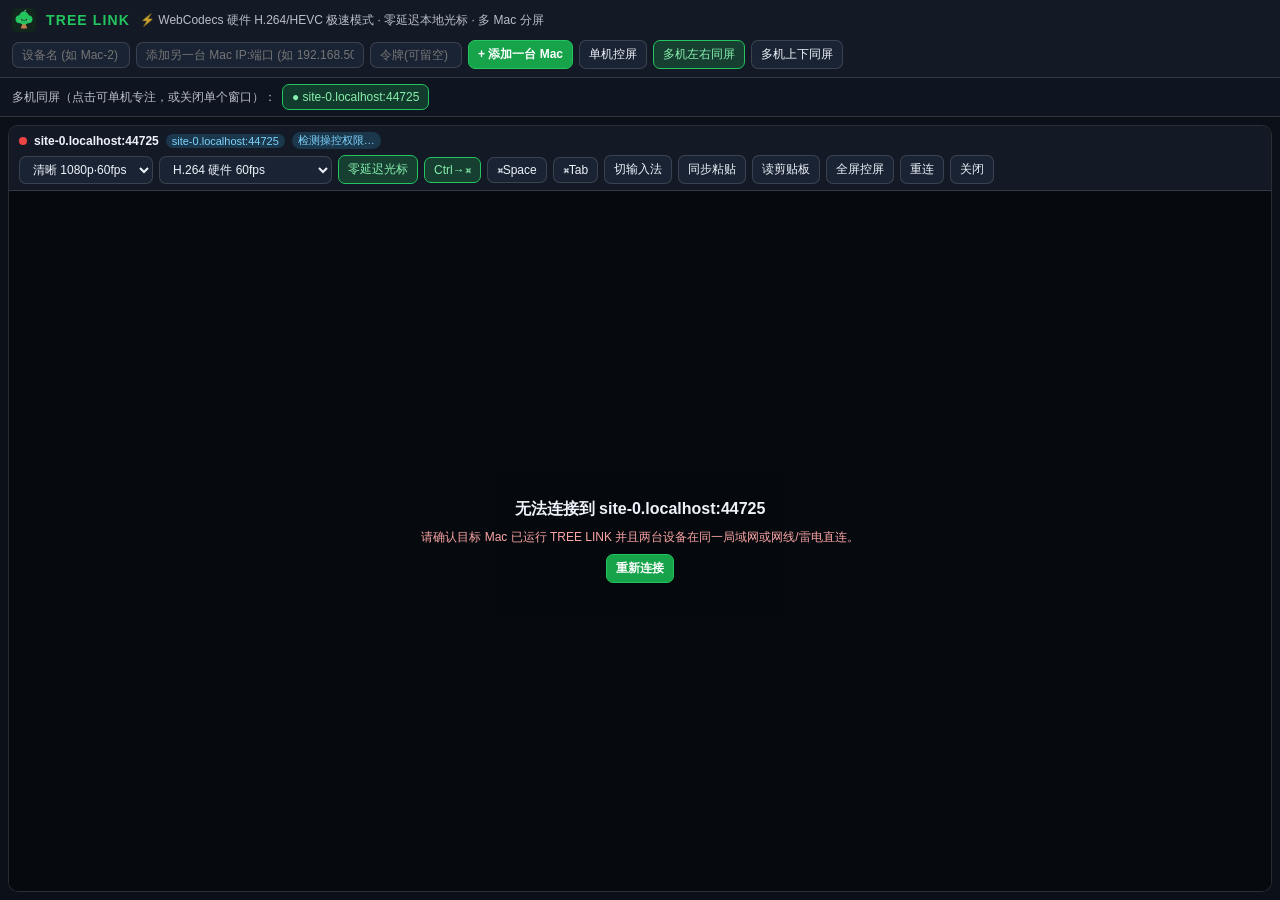
<file: crates/treelink-screen/src/viewer.html>
<!doctype html>
<html lang="zh-CN">
<head>
  <meta charset="UTF-8" />
  <meta name="viewport" content="width=device-width, initial-scale=1.0" />
  <link rel="icon" type="image/svg+xml" href="data:image/svg+xml,%3Csvg xmlns='http://www.w3.org/2000/svg' viewBox='0 0 100 100'%3E%3Crect width='100' height='100' rx='22' fill='%2313261E'/%3E%3Cpath d='M43 60 C43 70 40 77 37 82 C36 84 38 85 41 85 H59 C62 85 64 84 63 82 C60 77 57 70 57 60 Z' fill='%23C47E4A'/%3E%3Ccircle cx='32' cy='47' r='17' fill='%2322C55E'/%3E%3Ccircle cx='68' cy='47' r='17' fill='%2322C55E'/%3E%3Ccircle cx='50' cy='35' r='20' fill='%2322C55E'/%3E%3Ccircle cx='50' cy='49' r='20' fill='%2322C55E'/%3E%3Cpath d='M50 16 Q52 8 60 6 Q58 14 50 16 Z' fill='%2386EFAC'/%3E%3Ccircle cx='40' cy='49' r='3.6' fill='%230F241B'/%3E%3Ccircle cx='60' cy='49' r='3.6' fill='%230F241B'/%3E%3Cpath d='M46 53 Q50 57 54 53' fill='none' stroke='%230F241B' stroke-width='2.5' stroke-linecap='round'/%3E%3C/svg%3E" />
  <title>TREE LINK — 多机实时桌面掌控台</title>
  <style>
    :root {
      color-scheme: dark;
      --bg: #0b0f17;
      --surface: #131a26;
      --surface-2: #1a2333;
      --border: rgba(255, 255, 255, 0.14);
      --text: #eef3fb;
      --muted: rgba(238, 243, 251, 0.76);
      --accent: #22c55e;
      --accent-2: #38bdf8;
      --warn: #f59e0b;
      --err: #ef4444;
    }
    * { box-sizing: border-box; }
    html, body {
      margin: 0;
      padding: 0;
      width: 100%;
      height: 100%;
      background: var(--bg);
      color: var(--text);
      font-family: -apple-system, BlinkMacSystemFont, "Segoe UI", "PingFang SC", "Microsoft YaHei", sans-serif;
      overflow: hidden;
    }
    .app {
      display: flex;
      flex-direction: column;
      width: 100%;
      height: 100%;
    }
    .topbar {
      display: flex;
      align-items: center;
      justify-content: space-between;
      flex-wrap: wrap;
      gap: 8px;
      padding: 8px 12px;
      background: var(--surface);
      border-bottom: 1px solid var(--border);
    }
    .brand {
      display: flex;
      align-items: center;
      gap: 10px;
    }
    .logo {
      font-weight: 800;
      letter-spacing: 0.08em;
      color: var(--accent);
      font-size: 14px;
    }
    .sub {
      font-size: 12px;
      color: var(--muted);
    }
    .controls {
      display: flex;
      align-items: center;
      flex-wrap: wrap;
      gap: 6px;
    }
    input, select, button {
      font: inherit;
      font-size: 12px;
      border-radius: 7px;
      border: 1px solid var(--border);
      background: var(--surface-2);
      color: var(--text);
      padding: 5px 9px;
      outline: none;
    }
    input:focus, select:focus {
      border-color: var(--accent);
    }
    select {
      color-scheme: dark;
    }
    select option {
      background-color: #131a26;
      color: #eef3fb;
    }
    button {
      cursor: pointer;
      transition: background 0.12s, border-color 0.12s;
    }
    button:hover { background: #233046; }
    button.primary {
      background: #16a34a;
      border-color: #22c55e;
      color: #fff;
      font-weight: 600;
    }
    button.primary:hover { background: #15803d; }
    button.active {
      background: rgba(34, 197, 94, 0.22);
      border-color: var(--accent);
      color: #86efac;
    }
    .grid {
      flex: 1;
      min-height: 0;
      display: grid;
      gap: 8px;
      padding: 8px;
    }
    .grid[data-layout="split-h"] { grid-template-columns: repeat(auto-fit, minmax(420px, 1fr)); }
    .grid[data-layout="split-v"] { grid-template-columns: 1fr; grid-auto-rows: 1fr; }
    .grid[data-layout="single"] { grid-template-columns: 1fr; }
    .pane {
      display: flex;
      flex-direction: column;
      min-width: 0;
      min-height: 0;
      border-radius: 10px;
      overflow: hidden;
      border: 1px solid var(--border);
      background: #070a0f;
      position: relative;
    }
    .pane.focused {
      border-color: var(--accent);
      box-shadow: 0 0 0 2px rgba(34, 197, 94, 0.28);
    }
    .pane.drop-hover {
      border-color: var(--accent-2);
      box-shadow: 0 0 0 3px rgba(56, 189, 248, 0.45);
    }
    .pane.hidden-solo {
      display: none;
    }
    .host-tabs {
      display: flex;
      align-items: center;
      flex-wrap: wrap;
      gap: 6px;
      padding: 6px 12px;
      background: #0f1520;
      border-bottom: 1px solid var(--border);
    }
    .host-tabs-label {
      font-size: 12px;
      color: var(--muted);
    }
    .pane-bar {
      display: flex;
      align-items: center;
      justify-content: space-between;
      flex-wrap: wrap;
      gap: 6px;
      padding: 6px 10px;
      background: var(--surface);
      border-bottom: 1px solid var(--border);
    }
    .pane-title {
      display: flex;
      align-items: center;
      gap: 7px;
      font-size: 12px;
    }
    .dot {
      width: 8px;
      height: 8px;
      border-radius: 50%;
      background: #64748b;
    }
    .dot.streaming { background: var(--accent); }
    .dot.connecting { background: var(--warn); }
    .dot.error { background: var(--err); }
    .meta {
      font-size: 11px;
      color: var(--muted);
    }
    .badge {
      font-size: 11px;
      padding: 1px 6px;
      border-radius: 999px;
      background: rgba(56, 189, 248, 0.18);
      color: #7dd3fc;
    }
    .badge.ok {
      background: rgba(34, 197, 94, 0.2);
      color: #86efac;
    }
    .badge.warn {
      background: rgba(245, 158, 11, 0.22);
      color: #fcd34d;
    }
    .ax-bar {
      display: none;
      align-items: center;
      justify-content: space-between;
      gap: 10px;
      padding: 6px 12px;
      font-size: 12px;
      background: rgba(245, 158, 11, 0.16);
      border-bottom: 1px solid rgba(245, 158, 11, 0.35);
      color: #fde68a;
    }
    .ax-bar.show { display: flex; }
    .stage {
      position: relative;
      flex: 1;
      min-height: 0;
      display: flex;
      align-items: center;
      justify-content: center;
      overflow: hidden;
      outline: none;
      background: #05070b;
    }
    canvas {
      max-width: 100%;
      max-height: 100%;
      width: auto;
      height: auto;
      object-fit: contain;
      display: block;
      user-select: none;
      cursor: default;
    }
    .overlay {
      position: absolute;
      inset: 0;
      display: flex;
      flex-direction: column;
      align-items: center;
      justify-content: center;
      gap: 8px;
      padding: 20px;
      text-align: center;
      background: rgba(7, 10, 15, 0.84);
    }
    .overlay.hidden { display: none; }
    .overlay-msg {
      max-width: 440px;
      font-size: 12px;
      color: #fca5a5;
      line-height: 1.5;
    }
    .drop-banner {
      position: absolute;
      inset: 10px;
      border: 2px dashed var(--accent-2);
      border-radius: 10px;
      background: rgba(15, 23, 42, 0.82);
      display: none;
      align-items: center;
      justify-content: center;
      font-size: 15px;
      font-weight: 600;
      color: #7dd3fc;
      pointer-events: none;
    }
    .pane.drop-hover .drop-banner { display: flex; }
    .toast {
      position: fixed;
      right: 14px;
      bottom: 14px;
      max-width: 420px;
      padding: 10px 14px;
      border-radius: 10px;
      background: #1e293b;
      border: 1px solid var(--border);
      color: var(--text);
      font-size: 12px;
      box-shadow: 0 10px 30px rgba(0,0,0,0.45);
      opacity: 0;
      transform: translateY(8px);
      transition: opacity 0.16s, transform 0.16s;
      pointer-events: none;
      z-index: 99;
    }
    .toast.show { opacity: 1; transform: translateY(0); }
  </style>
</head>
<body>
  <div class="app">
    <header class="topbar">
      <div class="brand">
        <svg width="24" height="24" viewBox="0 0 100 100" aria-hidden="true" style="flex:none">
          <rect width="100" height="100" rx="22" fill="#13261E"/>
          <path d="M43 60 C43 70 40 77 37 82 C36 84 38 85 41 85 H59 C62 85 64 84 63 82 C60 77 57 70 57 60 Z" fill="#C47E4A"/>
          <circle cx="32" cy="47" r="17" fill="#22C55E"/>
          <circle cx="68" cy="47" r="17" fill="#22C55E"/>
          <circle cx="50" cy="35" r="20" fill="#22C55E"/>
          <circle cx="50" cy="49" r="20" fill="#22C55E"/>
          <path d="M50 16 Q52 8 60 6 Q58 14 50 16 Z" fill="#86EFAC"/>
          <circle cx="40.5" cy="48.5" r="3.5" fill="#0F241B"/><circle cx="39.3" cy="47.3" r="1.2" fill="#FFF"/>
          <circle cx="59.5" cy="48.5" r="3.5" fill="#0F241B"/><circle cx="58.3" cy="47.3" r="1.2" fill="#FFF"/>
          <ellipse cx="33" cy="53.5" rx="3.5" ry="2" fill="#FDA4AF"/>
          <ellipse cx="67" cy="53.5" rx="3.5" ry="2" fill="#FDA4AF"/>
          <path d="M46.2 52.8 Q50 56.8 53.8 52.8" fill="none" stroke="#0F241B" stroke-width="2.5" stroke-linecap="round"/>
        </svg>
        <span class="logo">TREE LINK</span>
        <span class="sub" id="contextHint">多 Mac 实时控屏 · 拖拽文件直传 · 剪贴板同步</span>
      </div>
      <div class="controls">
        <button class="primary" id="httpsUpgradeBtn" style="display:none" title="切换到本地 HTTPS 以开启浏览器 WebCodecs 硬件 H.264 60fps（首次点高级→继续访问即可）">⚡ 极速 60fps H.264 模式 (HTTPS)</button>
        <input id="addName" placeholder="设备名 (如 Mac-2)" style="width:118px" />
        <input id="addHost" placeholder="添加另一台 Mac IP:端口 (如 192.168.50.88)" style="width:228px" />
        <input id="addToken" placeholder="令牌(可留空)" style="width:92px" />
        <button class="primary" id="addBtn">+ 添加一台 Mac</button>
        <button id="btnSingle">单机控屏</button>
        <button id="btnSplitH" class="active">多机左右同屏</button>
        <button id="btnSplitV">多机上下同屏</button>
      </div>
    </header>
    <div class="host-tabs" id="hostTabs">
      <span class="host-tabs-label" id="hostTabsLabel">已连接的电脑：</span>
    </div>
    <main class="grid" id="grid" data-layout="split-h"></main>
  </div>
  <div class="toast" id="toast"></div>

  <script>
  (() => {
    const PAGE_KEYBOARD = 0x07;
    const hid = (u) => ((PAGE_KEYBOARD << 16) | u) >>> 0;
    const HID_LCTRL = hid(0xe0), HID_LSHIFT = hid(0xe1), HID_LALT = hid(0xe2), HID_LGUI = hid(0xe3);
    const HID_RCTRL = hid(0xe4), HID_RSHIFT = hid(0xe5), HID_RALT = hid(0xe6), HID_RGUI = hid(0xe7);
    const HID_SPACE = hid(0x2c), HID_TAB = hid(0x2b);

    const CODE_TO_HID = {
      KeyA:hid(0x04),KeyB:hid(0x05),KeyC:hid(0x06),KeyD:hid(0x07),KeyE:hid(0x08),KeyF:hid(0x09),KeyG:hid(0x0a),
      KeyH:hid(0x0b),KeyI:hid(0x0c),KeyJ:hid(0x0d),KeyK:hid(0x0e),KeyL:hid(0x0f),KeyM:hid(0x10),KeyN:hid(0x11),
      KeyO:hid(0x12),KeyP:hid(0x13),KeyQ:hid(0x14),KeyR:hid(0x15),KeyS:hid(0x16),KeyT:hid(0x17),KeyU:hid(0x18),
      KeyV:hid(0x19),KeyW:hid(0x1a),KeyX:hid(0x1b),KeyY:hid(0x1c),KeyZ:hid(0x1d),
      Digit1:hid(0x1e),Digit2:hid(0x1f),Digit3:hid(0x20),Digit4:hid(0x21),Digit5:hid(0x22),
      Digit6:hid(0x23),Digit7:hid(0x24),Digit8:hid(0x25),Digit9:hid(0x26),Digit0:hid(0x27),
      Enter:hid(0x28),Escape:hid(0x29),Backspace:hid(0x2a),Tab:hid(0x2b),Space:hid(0x2c),
      Minus:hid(0x2d),Equal:hid(0x2e),BracketLeft:hid(0x2f),BracketRight:hid(0x30),Backslash:hid(0x31),
      Semicolon:hid(0x33),Quote:hid(0x34),Backquote:hid(0x35),Comma:hid(0x36),Period:hid(0x37),Slash:hid(0x38),
      CapsLock:hid(0x39),
      F1:hid(0x3a),F2:hid(0x3b),F3:hid(0x3c),F4:hid(0x3d),F5:hid(0x3e),F6:hid(0x3f),
      F7:hid(0x40),F8:hid(0x41),F9:hid(0x42),F10:hid(0x43),F11:hid(0x44),F12:hid(0x45),
      Insert:hid(0x49),Home:hid(0x4a),PageUp:hid(0x4b),Delete:hid(0x4c),End:hid(0x4d),PageDown:hid(0x4e),
      ArrowRight:hid(0x4f),ArrowLeft:hid(0x50),ArrowDown:hid(0x51),ArrowUp:hid(0x52),
      NumpadDivide:hid(0x54),NumpadMultiply:hid(0x55),NumpadSubtract:hid(0x56),NumpadAdd:hid(0x57),
      NumpadEnter:hid(0x58),Numpad1:hid(0x59),Numpad2:hid(0x5a),Numpad3:hid(0x5b),Numpad4:hid(0x5c),
      Numpad5:hid(0x5d),Numpad6:hid(0x5e),Numpad7:hid(0x5f),Numpad8:hid(0x60),Numpad9:hid(0x61),
      Numpad0:hid(0x62),NumpadDecimal:hid(0x63),
      ControlLeft:HID_LCTRL,ShiftLeft:HID_LSHIFT,AltLeft:HID_LALT,MetaLeft:HID_LGUI,
      ControlRight:HID_RCTRL,ShiftRight:HID_RSHIFT,AltRight:HID_RALT,MetaRight:HID_RGUI,
    };

    const MOUSE_MAP = { 0:'left', 1:'middle', 2:'right', 3:'back', 4:'forward' };
    const PRESETS = [
      { id:'code-1080', label:'清晰 1080p·60fps', w:1920, h:1200, fps:60, kbps:16000 },
      { id:'code-2k', label:'高清 2K·60fps', w:2560, h:1600, fps:60, kbps:24000 },
      { id:'smooth-900', label:'极速 900p·60fps', w:1440, h:900, fps:60, kbps:10000 },
      { id:'retina-4k', label:'原画 4K·30fps', w:3840, h:2400, fps:30, kbps:35000 },
    ];
    const hasWebCodecs = typeof VideoDecoder !== 'undefined';
    const isHttps = location.protocol === 'https:';
    const httpProto = isHttps ? 'https:' : 'http:';
    const wsProto = isHttps ? 'wss:' : 'ws:';
    const defaultPort = isHttps ? 47475 : 47474;
    const httpsUpgradeBtn = document.getElementById('httpsUpgradeBtn');
    document.getElementById('contextHint').textContent = hasWebCodecs
      ? '⚡ WebCodecs 硬件 H.264/HEVC 极速模式 · 零延迟本地光标 · 多 Mac 分屏'
      : '局域网直连模式 (GPU JPEG 零排队) · 点右侧绿色按钮可切 60fps 硬件 H.264';

    let toastTimer = null;
    function showToast(msg) {
      const el = document.getElementById('toast');
      el.textContent = msg;
      el.classList.add('show');
      clearTimeout(toastTimer);
      toastTimer = setTimeout(() => el.classList.remove('show'), 3200);
    }

    function domToHid(code, swapCtrlCmd) {
      const raw = CODE_TO_HID[code];
      if (raw === undefined) return null;
      if (swapCtrlCmd) {
        if (raw === HID_LCTRL) return HID_LGUI;
        if (raw === HID_RCTRL) return HID_RGUI;
        if (raw === HID_LGUI) return HID_LCTRL;
        if (raw === HID_RGUI) return HID_RCTRL;
      }
      return raw;
    }

    function parseFrame(buf) {
      if (buf.byteLength < 20) return null;
      const dv = new DataView(buf);
      if (dv.getUint8(0) !== 0x54) return null;
      const flags = dv.getUint8(1);
      const cid = dv.getUint8(2);
      const codec = cid === 1 ? 'h264' : cid === 2 ? 'hevc' : cid === 3 ? 'jpeg' : null;
      if (!codec) return null;
      return {
        displayId: dv.getUint32(4, false),
        width: dv.getUint16(8, false),
        height: dv.getUint16(10, false),
        codec,
        isKeyframe: (flags & 1) !== 0,
        timestampUs: dv.getUint32(12, false) * 4294967296 + dv.getUint32(16, false),
        payload: new Uint8Array(buf, 20),
      };
    }

    const grid = document.getElementById('grid');
    const hostTabs = document.getElementById('hostTabs');
    const hostTabsLabel = document.getElementById('hostTabsLabel');
    let currentLayout = 'split-h';
    let soloPaneId = null;
    let paneSeq = 0;
    const panes = [];

    function syncPaneVisibility() {
      if (panes.length > 0 && (!soloPaneId || !panes.some(p => p.id === soloPaneId))) {
        soloPaneId = panes[0].id;
      }
      grid.dataset.layout = currentLayout;
      document.getElementById('btnSplitH').classList.toggle('active', currentLayout === 'split-h');
      document.getElementById('btnSplitV').classList.toggle('active', currentLayout === 'split-v');
      document.getElementById('btnSingle').classList.toggle('active', currentLayout === 'single');
      hostTabsLabel.textContent = currentLayout === 'single'
        ? '单机控屏（点击切换要控制的电脑）：'
        : '多机同屏（点击可单机专注，或关闭单个窗口）：';

      // Rebuild host quick-switcher pills.
      hostTabs.querySelectorAll('.host-pill').forEach(n => n.remove());
      for (const item of panes) {
        const isActive = currentLayout === 'single' ? item.id === soloPaneId : true;
        const wasHidden = item.el.classList.contains('hidden-solo');
        item.el.classList.toggle('hidden-solo', currentLayout === 'single' && item.id !== soloPaneId);
        if (wasHidden && isActive && item.restoreCanvas) item.restoreCanvas();
        const soloBtn = item.el.querySelector('.p-solo');
        if (soloBtn) {
          soloBtn.style.display = panes.length > 1 ? '' : 'none';
          soloBtn.textContent = (currentLayout === 'single' && item.id === soloPaneId) ? '返回多机同屏' : '单机专注';
          soloBtn.classList.toggle('active', currentLayout === 'single' && item.id === soloPaneId);
        }
        const pill = document.createElement('button');
        pill.className = 'host-pill' + (isActive ? ' active' : '');
        pill.textContent = (isActive ? '● ' : '○ ') + item.getLabel();
        pill.onclick = () => {
          soloPaneId = item.id;
          if (currentLayout !== 'single') {
            currentLayout = 'single';
          }
          syncPaneVisibility();
        };
        hostTabs.appendChild(pill);
      }
    }

    function setLayout(mode) {
      currentLayout = mode;
      syncPaneVisibility();
    }
    document.getElementById('btnSplitH').onclick = () => setLayout('split-h');
    document.getElementById('btnSplitV').onclick = () => setLayout('split-v');
    document.getElementById('btnSingle').onclick = () => setLayout('single');

    function createPane({ name, host, token }) {
      const paneId = `pane-${++paneSeq}`;
      const pane = document.createElement('section');
      pane.className = 'pane';
      const defaultCodec = hasWebCodecs ? 'h264' : 'jpeg';
      let currentCodec = defaultCodec;
      let currentPreset = PRESETS[0].id;
      let currentDisplay = 0;
      let showRemoteCursor = false;
      let swapCtrlCmd = true;
      let focused = false;
      let ws = null;
      let decoder = null;
      let decoderKey = '';
      let awaitingKey = true;
      let jpegBusy = false;
      let frames = 0;
      let lastFpsAt = performance.now();
      let pingTimer = null;

      pane.innerHTML = `
        <header class="pane-bar">
          <div class="pane-title">
            <span class="dot connecting"></span>
            <strong class="p-name"></strong>
            <span class="badge p-host"></span>
            <span class="badge p-ctrl-badge">检测操控权限…</span>
            <span class="meta p-res"></span>
            <span class="meta p-fps"></span>
            <span class="meta p-rtt"></span>
          </div>
          <div class="controls">
            <select class="p-display" style="display:none" title="选择 Mac 显示器"></select>
            <select class="p-preset" title="清晰度与帧率">
              ${PRESETS.map(p => `<option value="${p.id}">${p.label}</option>`).join('')}
            </select>
            <select class="p-codec" title="视频流编码">
              <option value="jpeg"${defaultCodec === 'jpeg' ? ' selected' : ''}>GPU JPEG (免证书通用)</option>
              ${hasWebCodecs ? `<option value="h264" selected>H.264 硬件 60fps</option><option value="hevc">HEVC 硬件</option>` : ''}
            </select>
            <button class="p-cursor active" title="隐藏视频流里的 Mac 光标，只保留 0ms 延迟的本地鼠标指针">零延迟光标</button>
            <button class="p-mod active" title="Ctrl 与 ⌘Command 互换">Ctrl→⌘</button>
            <button class="p-spot" title="发送 ⌘Space (Spotlight)">⌘Space</button>
            <button class="p-tab" title="发送 ⌘Tab (切换应用)">⌘Tab</button>
            <button class="p-ime" title="发送 ⌃Space (切换中英文输入法)">切输入法</button>
            <button class="p-paste" title="把文字同步到 Mac 并直接粘贴 (⌘V)">同步粘贴</button>
            <button class="p-clip-pull" title="读取这台 Mac 的剪贴板">读剪贴板</button>
            <button class="p-solo" style="display:none" title="单机专注 / 返回多机同屏">单机专注</button>
            <button class="p-full" title="全屏并锁定开发快捷键 (Ctrl+W/T/Esc)">全屏控屏</button>
            <button class="p-reconn" title="重连">重连</button>
            <button class="p-close" title="关闭">关闭</button>
          </div>
        </header>
        <div class="ax-bar">
          <span>⚠️ 目标 Mac 尚未勾选「辅助功能」权限，目前可看画面但鼠键操控会被拦截。</span>
          <button class="primary p-req-ax">在 Mac 上打开辅助功能授权</button>
        </div>
        <div class="stage" tabindex="0">
          <canvas></canvas>
          <div class="overlay">
            <strong class="o-title">正在连接…</strong>
            <div class="overlay-msg o-msg"></div>
            <button class="primary o-retry">重新连接</button>
          </div>
          <div class="drop-banner">松开鼠标即可直接把文件传输到这台 Mac（~/Downloads/TREE-LINK-Received/）</div>
        </div>
      `;

      const $ = (s) => pane.querySelector(s);
      $('.p-name').textContent = name || host;
      $('.p-host').textContent = host;
      const dot = $('.dot');
      const canvas = $('canvas');
      const ctx = canvas.getContext('2d', { alpha: false });
      const backupCanvas = document.createElement('canvas');
      const backupCtx = backupCanvas.getContext('2d', { alpha: false });
      let hiddenDoc = document.hidden;
      let resumeRetryTimer = 0;

      function drawFrame(src, w, h) {
        if (canvas.width !== w || canvas.height !== h) {
          canvas.width = w;
          canvas.height = h;
        }
        ctx.drawImage(src, 0, 0, w, h);
        if (backupCanvas.width !== w || backupCanvas.height !== h) {
          backupCanvas.width = w;
          backupCanvas.height = h;
        }
        backupCtx.drawImage(src, 0, 0, w, h);
      }

      function restoreCanvas() {
        if (backupCanvas.width <= 0 || backupCanvas.height <= 0) return;
        if (canvas.width !== backupCanvas.width || canvas.height !== backupCanvas.height) {
          canvas.width = backupCanvas.width;
          canvas.height = backupCanvas.height;
        }
        ctx.drawImage(backupCanvas, 0, 0, backupCanvas.width, backupCanvas.height);
      }

      const stage = $('.stage');
      const overlay = $('.overlay');
      const oTitle = $('.o-title');
      const oMsg = $('.o-msg');
      const selDisplay = $('.p-display');
      const selPreset = $('.p-preset');
      const selCodec = $('.p-codec');
      const btnCursor = $('.p-cursor');
      const btnMod = $('.p-mod');
      const ctrlBadge = $('.p-ctrl-badge');
      const axBar = $('.ax-bar');
      let axGranted = false;
      let permTimer = null;
      let pendingMove = null;
      let moveTimer = 0;
      let lastMoveSent = 0;
      const MOVE_INTERVAL_MS = 4; // 250 Hz ultra-responsive binary pointer stream

      function updatePermissionsUi(perms) {
        if (!perms) return;
        axGranted = !!perms.accessibility;
        if (axGranted) {
          ctrlBadge.textContent = '鼠键操控就绪';
          ctrlBadge.className = 'badge ok p-ctrl-badge';
          axBar.classList.remove('show');
          clearInterval(permTimer);
          permTimer = null;
        } else {
          ctrlBadge.textContent = '需开启辅助功能';
          ctrlBadge.className = 'badge warn p-ctrl-badge';
          axBar.classList.add('show');
          if (!permTimer) {
            permTimer = setInterval(() => sendJson({ type: 'check_permissions' }), 2500);
          }
        }
      }

      const baseHttp = `${httpProto}//${host}`;
      const qsToken = token ? `?token=${encodeURIComponent(token)}` : '';
      const wsUrl = `${wsProto}//${host}/ws${qsToken}`;

      function setState(state, title, msg) {
        dot.className = `dot ${state}`;
        if (state === 'streaming') {
          overlay.classList.add('hidden');
        } else {
          overlay.classList.remove('hidden');
          oTitle.textContent = title || '';
          oMsg.textContent = msg || '';
        }
      }

      function sendJson(obj) {
        if (ws && ws.readyState === WebSocket.OPEN) {
          ws.send(JSON.stringify(obj));
        }
      }

      function sendInput(ev) {
        sendJson({ type: 'input', event: ev });
      }

      function sendBinMove(pt) {
        if (!ws || ws.readyState !== WebSocket.OPEN) return;
        const buf = new ArrayBuffer(14);
        const dv = new DataView(buf);
        dv.setUint8(0, 0x49);
        dv.setUint8(1, 0x01);
        dv.setUint32(2, currentDisplay >>> 0, false);
        dv.setFloat32(6, pt.nx, false);
        dv.setFloat32(10, pt.ny, false);
        ws.send(buf);
        lastMoveSent = performance.now();
      }

      function sendBinButton(pt, btnId, pressed) {
        if (!ws || ws.readyState !== WebSocket.OPEN) return;
        if (moveTimer) { clearTimeout(moveTimer); moveTimer = 0; }
        pendingMove = null;
        const buf = new ArrayBuffer(16);
        const dv = new DataView(buf);
        dv.setUint8(0, 0x49);
        dv.setUint8(1, 0x02);
        dv.setUint8(2, btnId & 0xff);
        dv.setUint8(3, pressed ? 1 : 0);
        dv.setUint32(4, currentDisplay >>> 0, false);
        dv.setFloat32(8, pt.nx, false);
        dv.setFloat32(12, pt.ny, false);
        ws.send(buf);
        lastMoveSent = performance.now();
      }

      function sendBinScroll(pt, dx, dy, pixel) {
        if (!ws || ws.readyState !== WebSocket.OPEN) return;
        const buf = new ArrayBuffer(24);
        const dv = new DataView(buf);
        dv.setUint8(0, 0x49);
        dv.setUint8(1, 0x03);
        dv.setUint8(2, pixel ? 1 : 0);
        dv.setUint8(3, 0);
        dv.setUint32(4, currentDisplay >>> 0, false);
        dv.setFloat32(8, pt.nx, false);
        dv.setFloat32(12, pt.ny, false);
        dv.setFloat32(16, dx, false);
        dv.setFloat32(20, dy, false);
        ws.send(buf);
      }

      function queueMove(pt) {
        const now = performance.now();
        const elapsed = now - lastMoveSent;
        if (elapsed >= MOVE_INTERVAL_MS) {
          if (moveTimer) { clearTimeout(moveTimer); moveTimer = 0; }
          pendingMove = null;
          sendBinMove(pt);
        } else {
          pendingMove = pt;
          if (!moveTimer) {
            moveTimer = setTimeout(() => {
              moveTimer = 0;
              if (pendingMove) {
                const p = pendingMove;
                pendingMove = null;
                sendBinMove(p);
              }
            }, Math.max(1, Math.ceil(MOVE_INTERVAL_MS - elapsed)));
          }
        }
      }

      function subscribe() {
        const p = PRESETS.find(x => x.id === currentPreset) || PRESETS[0];
        awaitingKey = true;
        sendJson({
          type: 'subscribe',
          displayId: currentDisplay,
          maxWidth: p.w,
          maxHeight: p.h,
          fps: p.fps,
          bitrateKbps: p.kbps,
          codec: currentCodec,
          showCursor: showRemoteCursor,
        });
      }

      function bumpFps(w, h) {
        $('.p-res').textContent = `${w}×${h}`;
        frames += 1;
        const now = performance.now();
        if (now - lastFpsAt >= 1000) {
          $('.p-fps').textContent = `${Math.round((frames * 1000) / (now - lastFpsAt))} fps`;
          frames = 0;
          lastFpsAt = now;
        }
      }

      function ensureDecoder(codec, w, h) {
        if (!hasWebCodecs) return null;
        const codecStr = codec === 'hevc' ? 'hvc1.1.6.L120.B0' : 'avc1.640028';
        const key = `${codecStr}:${w}x${h}`;
        if (decoder && decoder.state === 'configured' && decoderKey === key) return decoder;
        if (decoder) { try { decoder.close(); } catch {} decoder = null; }
        decoder = new VideoDecoder({
          output: (vf) => {
            drawFrame(vf, vf.displayWidth, vf.displayHeight);
            bumpFps(vf.displayWidth, vf.displayHeight);
            vf.close();
          },
          error: () => {
            awaitingKey = true;
            sendJson({ type: 'request_keyframe' });
          },
        });
        decoder.configure({ codec: codecStr, optimizeForLatency: true, hardwareAcceleration: 'prefer-hardware' });
        decoderKey = key;
        return decoder;
      }

      function connect() {
        disconnect(false);
        setState('connecting', `正在连接 ${name || host}…`, '');
        ws = new WebSocket(wsUrl);
        ws.binaryType = 'arraybuffer';
        pingTimer = setInterval(() => sendJson({ type: 'ping', client_time_ms: Date.now() }), 2000);

        ws.onmessage = (ev) => {
          if (typeof ev.data === 'string') {
            try {
              const m = JSON.parse(ev.data);
              if (m.type === 'hello') {
                if (m.device_name) {
                  $('.p-name').textContent = name || m.device_name;
                  syncPaneVisibility();
                }
                if (!hasWebCodecs && m.tls_port && host === location.host) {
                  httpsUpgradeBtn.style.display = '';
                  httpsUpgradeBtn.onclick = () => {
                    location.href = `https://${location.hostname}:${m.tls_port}/${location.search}`;
                  };
                }
                if (Array.isArray(m.codecs) && m.codecs.length > 0 && !m.codecs.includes(currentCodec)) {
                  currentCodec = m.codecs[0];
                  selCodec.value = currentCodec;
                }
                const list = m.displays || [];
                if (list.length > 0) {
                  selDisplay.innerHTML = list.map(d =>
                    `<option value="${d.displayId}">${d.name}${d.isPrimary ? ' (主屏)' : ''}</option>`
                  ).join('');
                  selDisplay.style.display = list.length > 1 ? '' : 'none';
                  const primary = list.find(d => d.isPrimary) || list[0];
                  currentDisplay = primary.displayId;
                  selDisplay.value = String(currentDisplay);
                }
                if (m.permissions && m.permissions.screenRecording === false) {
                  setState('error', 'Mac 尚未开启「屏幕录制」权限', '请在 Mac 的「系统设置 → 隐私与安全性 → 录屏与系统录音」中勾选终端/TREE LINK，然后重连。');
                  return;
                }
                updatePermissionsUi(m.permissions);
                subscribe();
              } else if (m.type === 'permissions') {
                const wasGranted = axGranted;
                updatePermissionsUi(m.permissions);
                if (!wasGranted && m.permissions && m.permissions.accessibility) {
                  showToast(`${$('.p-name').textContent} 辅助功能已生效！现在可直接点击和打字操控`);
                }
              } else if (m.type === 'stream_started') {
                setState('streaming');
              } else if (m.type === 'pong') {
                const rtt = Math.max(0, Date.now() - Number(m.client_time_ms || 0));
                $('.p-rtt').textContent = `${rtt} ms`;
              } else if (m.type === 'error') {
                setState('error', '推流失败', m.message || m.code);
              }
            } catch {}
            return;
          }

          if (ev.data instanceof ArrayBuffer) {
            if (hiddenDoc) {
              awaitingKey = true;
              return;
            }
            const f = parseFrame(ev.data);
            if (!f) return;
            if (f.codec === 'jpeg') {
              if (jpegBusy) return;
              jpegBusy = true;
              const blob = new Blob([f.payload], { type: 'image/jpeg' });
              createImageBitmap(blob).then((bmp) => {
                drawFrame(bmp, bmp.width, bmp.height);
                bmp.close();
                bumpFps(f.width, f.height);
                setState('streaming');
              }).catch(() => {}).finally(() => { jpegBusy = false; });
              return;
            }
            if (awaitingKey && !f.isKeyframe) return;
            const dec = ensureDecoder(f.codec, f.width, f.height);
            if (!dec || dec.state !== 'configured') return;
            if (dec.decodeQueueSize > 3 && !f.isKeyframe) {
              awaitingKey = true;
              sendJson({ type: 'request_keyframe' });
              return;
            }
            try {
              dec.decode(new EncodedVideoChunk({
                type: f.isKeyframe ? 'key' : 'delta',
                timestamp: f.timestampUs,
                data: f.payload,
              }));
              if (f.isKeyframe) {
                awaitingKey = false;
                setState('streaming');
              }
            } catch {
              awaitingKey = true;
              sendJson({ type: 'request_keyframe' });
            }
          }
        };

        ws.onerror = () => setState('error', `无法连接到 ${host}`, '请确认目标 Mac 已运行 TREE LINK 并且两台设备在同一局域网或网线/雷电直连。');
        ws.onclose = () => {
          if (!dot.classList.contains('error')) setState('closed', '连接已断开', '点击重连恢复实时桌面。');
        };
      }

      const onVisibilityResume = () => {
        hiddenDoc = document.hidden;
        if (document.hidden) {
          awaitingKey = true;
          return;
        }
        restoreCanvas();
        if (!ws || ws.readyState === WebSocket.CLOSED || ws.readyState === WebSocket.CLOSING) {
          connect();
          return;
        }
        if (decoder && decoder.state !== 'configured') {
          try { decoder.close(); } catch {}
          decoder = null;
        }
        awaitingKey = true;
        if (ws.readyState === WebSocket.OPEN) {
          sendJson({ type: 'request_keyframe' });
          clearTimeout(resumeRetryTimer);
          resumeRetryTimer = setTimeout(() => {
            if (!document.hidden && awaitingKey) {
              restoreCanvas();
              sendJson({ type: 'request_keyframe' });
            }
          }, 300);
        }
      };
      const onWindowFocus = () => {
        if (!document.hidden) {
          restoreCanvas();
          if (awaitingKey && ws && ws.readyState === WebSocket.OPEN) {
            sendJson({ type: 'request_keyframe' });
          }
        }
      };
      document.addEventListener('visibilitychange', onVisibilityResume);
      window.addEventListener('focus', onWindowFocus);
      window.addEventListener('pageshow', onVisibilityResume);

      function disconnect(removeEl) {
        clearInterval(pingTimer);
        clearInterval(permTimer);
        permTimer = null;
        clearTimeout(resumeRetryTimer);
        if (moveTimer) { clearTimeout(moveTimer); moveTimer = 0; }
        pendingMove = null;
        if (ws) {
          try {
            if (ws.readyState === WebSocket.OPEN) {
              sendInput({ kind: 'release_all' });
              sendJson({ type: 'stop_stream' });
            }
            ws.close();
          } catch {}
          ws = null;
        }
        if (decoder) { try { decoder.close(); } catch {} decoder = null; }
        if (removeEl) {
          document.removeEventListener('visibilitychange', onVisibilityResume);
          window.removeEventListener('focus', onWindowFocus);
          window.removeEventListener('pageshow', onVisibilityResume);
          const idx = panes.findIndex(p => p.id === paneId);
          if (idx >= 0) panes.splice(idx, 1);
          if (soloPaneId === paneId) soloPaneId = panes[0]?.id ?? null;
          pane.remove();
          syncPaneVisibility();
        }
      }

      function norm(e) {
        const r = canvas.getBoundingClientRect();
        if (r.width <= 0 || r.height <= 0) return null;
        return {
          nx: Math.min(1, Math.max(0, (e.clientX - r.left) / r.width)),
          ny: Math.min(1, Math.max(0, (e.clientY - r.top) / r.height)),
        };
      }

      selDisplay.onchange = () => { currentDisplay = Number(selDisplay.value); subscribe(); };
      selPreset.onchange = () => { currentPreset = selPreset.value; subscribe(); };
      selCodec.onchange = () => { currentCodec = selCodec.value; subscribe(); };
      btnCursor.onclick = () => {
        showRemoteCursor = !showRemoteCursor;
        btnCursor.textContent = showRemoteCursor ? '显示Mac光标' : '零延迟光标';
        btnCursor.classList.toggle('active', !showRemoteCursor);
        subscribe();
      };
      btnMod.onclick = () => {
        swapCtrlCmd = !swapCtrlCmd;
        btnMod.textContent = swapCtrlCmd ? 'Ctrl→⌘' : 'Win→⌘';
        btnMod.classList.toggle('active', swapCtrlCmd);
      };
      $('.p-spot').onclick = () => {
        sendInput({ kind:'key', hid_code:HID_LGUI, pressed:true });
        sendInput({ kind:'key', hid_code:HID_SPACE, pressed:true });
        sendInput({ kind:'key', hid_code:HID_SPACE, pressed:false });
        sendInput({ kind:'key', hid_code:HID_LGUI, pressed:false });
      };
      $('.p-tab').onclick = () => {
        sendInput({ kind:'key', hid_code:HID_LGUI, pressed:true });
        sendInput({ kind:'key', hid_code:HID_TAB, pressed:true });
        sendInput({ kind:'key', hid_code:HID_TAB, pressed:false });
        sendInput({ kind:'key', hid_code:HID_LGUI, pressed:false });
      };
      $('.p-ime').onclick = () => {
        sendInput({ kind:'key', hid_code:HID_LCTRL, pressed:true });
        sendInput({ kind:'key', hid_code:HID_SPACE, pressed:true });
        sendInput({ kind:'key', hid_code:HID_SPACE, pressed:false });
        sendInput({ kind:'key', hid_code:HID_LCTRL, pressed:false });
        stage.focus();
      };
      $('.p-req-ax').onclick = () => {
        sendJson({ type: 'request_permissions' });
        showToast('已在 Mac 上弹出「辅助功能」设置窗口，勾选终端后会自动生效');
      };
      $('.p-paste').onclick = async () => {
        let text = '';
        try { text = await navigator.clipboard.readText(); } catch {}
        if (!text) text = window.prompt('输入要发送并粘贴到该 Mac 的文本：') || '';
        if (!text) return;
        const r = await fetch(`${baseHttp}/api/clipboard${qsToken}`, {
          method: 'POST',
          headers: { 'Content-Type': 'text/plain; charset=utf-8' },
          body: text,
        });
        if (r.ok) {
          const hidV = hid(0x19);
          sendInput({ kind:'key', hid_code:HID_LGUI, pressed:true });
          sendInput({ kind:'key', hid_code:hidV, pressed:true });
          sendInput({ kind:'key', hid_code:hidV, pressed:false });
          sendInput({ kind:'key', hid_code:HID_LGUI, pressed:false });
          showToast(`已同步并粘贴 ${text.length} 字到 ${$('.p-name').textContent}`);
        } else {
          showToast('发送剪贴板失败');
        }
        stage.focus();
      };
      $('.p-clip-pull').onclick = async () => {
        const r = await fetch(`${baseHttp}/api/clipboard${qsToken}`);
        if (!r.ok) { showToast('读取 Mac 剪贴板失败'); return; }
        const data = await r.json();
        const text = data.text || '';
        try {
          await navigator.clipboard.writeText(text);
          showToast(`已从 ${$('.p-name').textContent} 复制 ${text.length} 字到本地剪贴板`);
        } catch {
          window.prompt('Mac 剪贴板内容（按 Ctrl+C 复制）：', text);
        }
      };
      $('.p-full').onclick = async () => {
        if (document.fullscreenElement === pane) {
          try { navigator.keyboard?.unlock?.(); } catch {}
          await document.exitFullscreen();
        } else {
          await pane.requestFullscreen?.();
          try { await navigator.keyboard?.lock?.(['Escape', 'MetaLeft', 'MetaRight', 'Tab', 'KeyW', 'KeyT', 'KeyN', 'KeyR']); } catch {}
          stage.focus();
        }
      };
      $('.p-solo').onclick = () => {
        if (currentLayout === 'single' && soloPaneId === paneId) {
          currentLayout = 'split-h';
        } else {
          soloPaneId = paneId;
          currentLayout = 'single';
        }
        syncPaneVisibility();
      };
      $('.p-reconn').onclick = connect;
      $('.o-retry').onclick = connect;
      $('.p-close').onclick = () => disconnect(true);

      stage.onfocus = () => { focused = true; pane.classList.add('focused'); };
      stage.onblur = () => { focused = false; pane.classList.remove('focused'); sendInput({ kind:'release_all' }); };
      stage.onkeydown = (e) => {
        if (!focused) return;
        const code = domToHid(e.code, swapCtrlCmd);
        if (code === null) return;
        e.preventDefault(); e.stopPropagation();
        sendInput({ kind:'key', hid_code:code, pressed:true });
      };
      stage.onkeyup = (e) => {
        if (!focused) return;
        const code = domToHid(e.code, swapCtrlCmd);
        if (code === null) return;
        e.preventDefault(); e.stopPropagation();
        sendInput({ kind:'key', hid_code:code, pressed:false });
      };

      canvas.oncontextmenu = (e) => e.preventDefault();
      canvas.onpointermove = (e) => {
        const pt = norm(e);
        if (!pt) return;
        queueMove(pt);
      };
      canvas.onpointerdown = (e) => {
        stage.focus();
        const pt = norm(e), button = MOUSE_MAP[e.button];
        if (!pt || !button) return;
        e.preventDefault();
        canvas.setPointerCapture?.(e.pointerId);
        sendBinButton(pt, e.button, true);
      };
      canvas.onpointerup = (e) => {
        const pt = norm(e), button = MOUSE_MAP[e.button];
        if (!pt || !button) return;
        e.preventDefault();
        sendBinButton(pt, e.button, false);
      };
      canvas.onwheel = (e) => {
        const pt = norm(e);
        if (!pt) return;
        e.preventDefault();
        sendBinScroll(pt, -e.deltaX, -e.deltaY, e.deltaMode === 0);
      };

      // Drag & drop files straight onto the Mac screen to transfer them!
      pane.ondragover = (e) => { e.preventDefault(); pane.classList.add('drop-hover'); };
      pane.ondragleave = () => pane.classList.remove('drop-hover');
      pane.ondrop = async (e) => {
        e.preventDefault();
        pane.classList.remove('drop-hover');
        const files = Array.from(e.dataTransfer?.files || []);
        for (const file of files) {
          showToast(`正在传输 ${file.name} 到 ${$('.p-name').textContent}…`);
          const url = `${baseHttp}/api/upload?name=${encodeURIComponent(file.name)}${token ? `&token=${encodeURIComponent(token)}` : ''}`;
          const res = await fetch(url, { method: 'POST', body: file });
          if (res.ok) {
            const info = await res.json();
            showToast(`已送达：${info.savedPath}`);
          } else {
            showToast(`传输 ${file.name} 失败 (${res.status})`);
          }
        }
      };

      grid.appendChild(pane);
      panes.push({ id: paneId, el: pane, getLabel: () => $('.p-name').textContent || host, restoreCanvas });
      if (!soloPaneId) soloPaneId = paneId;
      syncPaneVisibility();
      connect();
    }

    document.getElementById('addBtn').onclick = () => {
      const rawHost = document.getElementById('addHost').value.trim();
      if (!rawHost) return;
      const host = rawHost.includes(':') ? rawHost : `${rawHost}:${defaultPort}`;
      const name = document.getElementById('addName').value.trim();
      const token = document.getElementById('addToken').value.trim();
      createPane({ name, host, token });
      document.getElementById('addHost').value = '';
      document.getElementById('addName').value = '';
    };

    const params = new URLSearchParams(location.search);
    createPane({
      name: params.get('name') || '',
      host: params.get('host') || location.host,
      token: params.get('token') || '',
    });
  })();
  </script>
</body>
</html>
</file>
